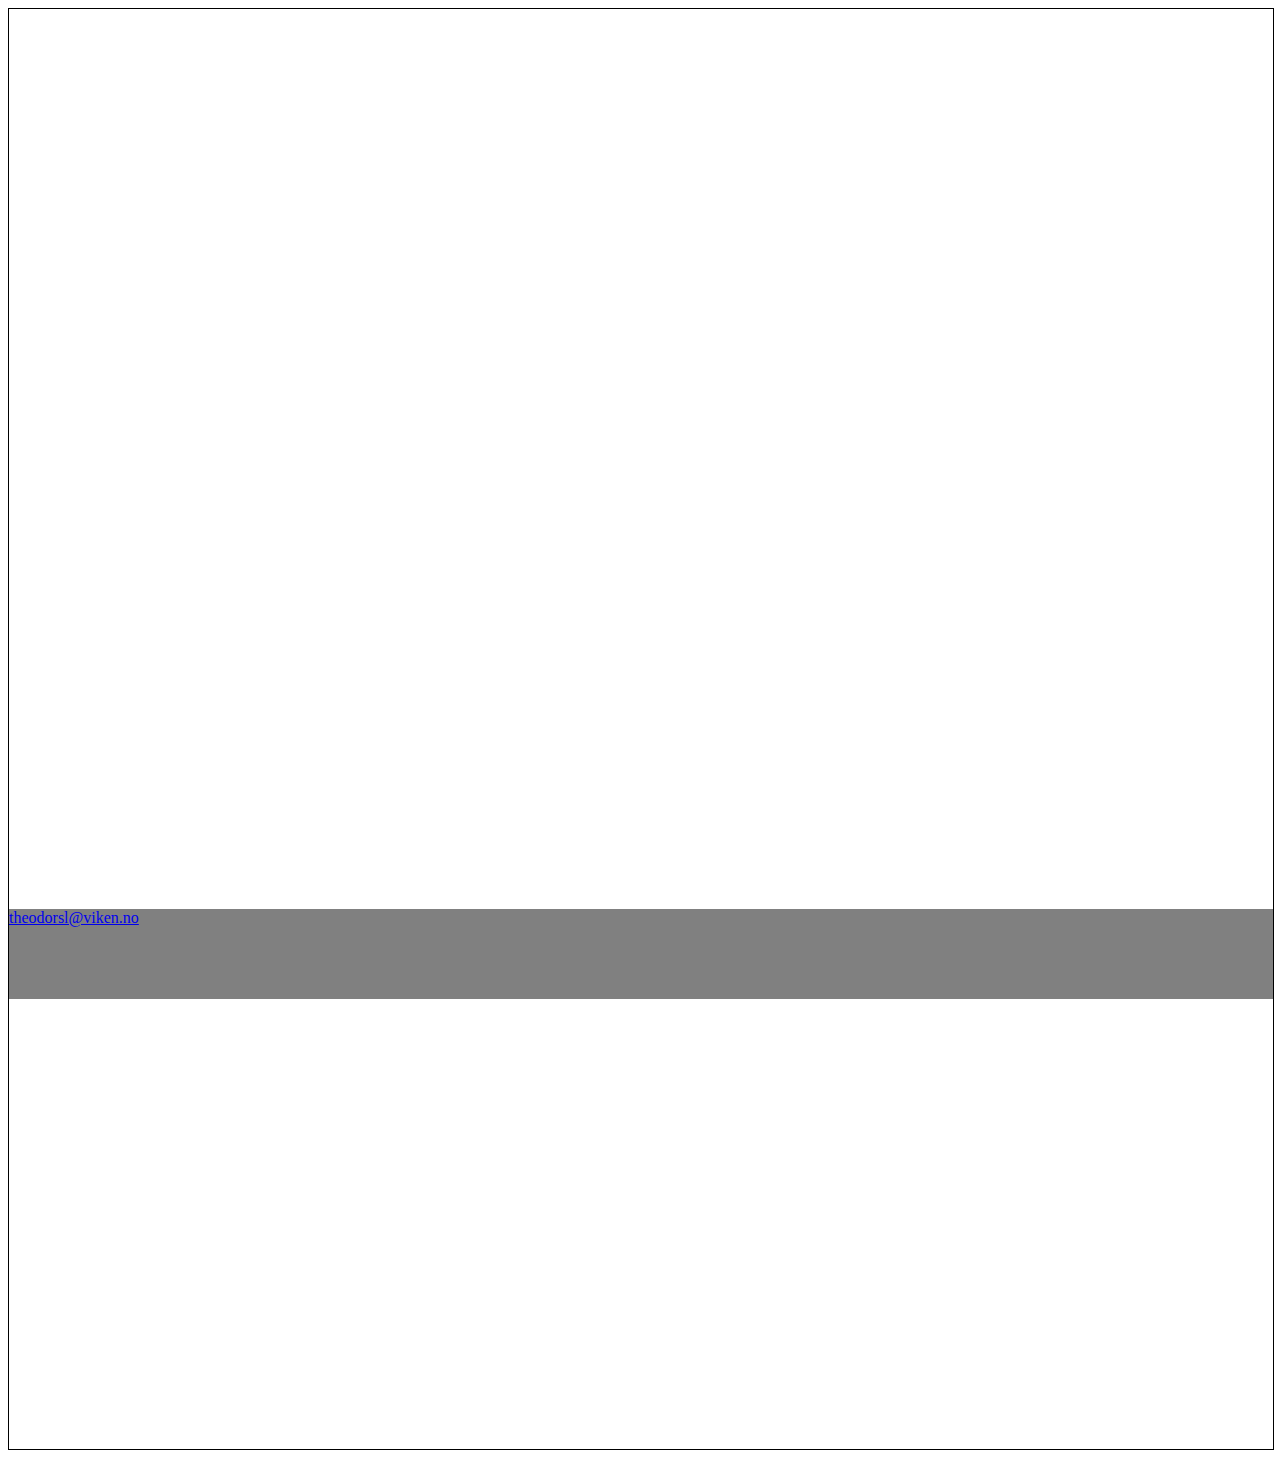
<file: indexx.html>
<!DOCTYPE html>
<html lang="en">
<head>
    <meta charset="UTF-8">
    <meta http-equiv="X-UA-Compatible" content="IE=edge">
    <meta name="viewport" content="width=device-width, initial-scale=1.0">
    <title>Document</title>
    <link rel="stylesheet" href="/css/homse.css">
</head>
<body>
    <div id="content_container">
    <div id="iframe">
        <iframe src="C:\Users\theod\OneDrive - Viken fylkeskommune\Dokumenter\KP\Naturfag-Supermat\index.html" width="100%" height="700vh" style="border:none;">s
        </iframe>
    </div>
    <div id="footer">
            <div class="mail"><a href="mailto:theodorsl@viken.no">theodorsl@viken.no</a></div> 
    </div>
</div>
</body>
</html>
</file>
<file: css/homse.css>
#iframe{
    width: 100%;
    height: 100vh;
}

#footer{
    width: 100%;
    height: 10vh;
    background-color: grey;
}

#content_container{
    width: 100%;
    height: 90em;
    border: black 1px solid;
}
</file>
